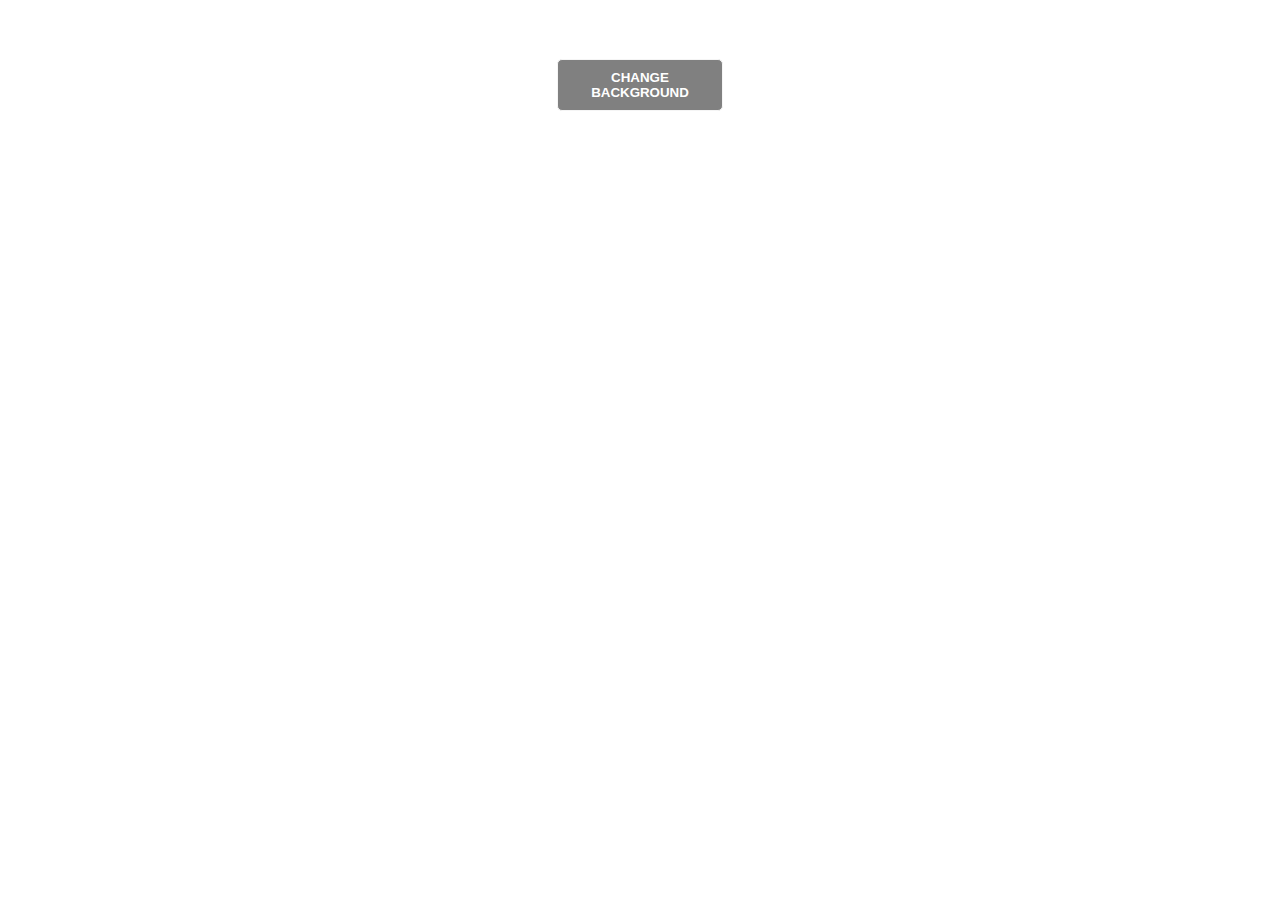
<file: Border Infinity/Problem-1/index.html>
<!DOCTYPE html>
<html lang="en">
  <head>
    <meta charset="UTF-8" />
    <meta http-equiv="X-UA-Compatible" content="IE=edge" />
    <link rel="stylesheet" href="index.css" />
    <meta name="viewport" content="width=device-width, initial-scale=1.0" />
    <title>|| Hex Color Changer ||</title>
  </head>
  <body>
    <div id="hex">
      <h1 id="hex_code"></h1>
    </div>
    <div id="btn">
      <button id="change_color" onclick="background()">
        CHANGE BACKGROUND
      </button>
    </div>
    <script src="index.js"></script>
  </body>
</html>
</file>
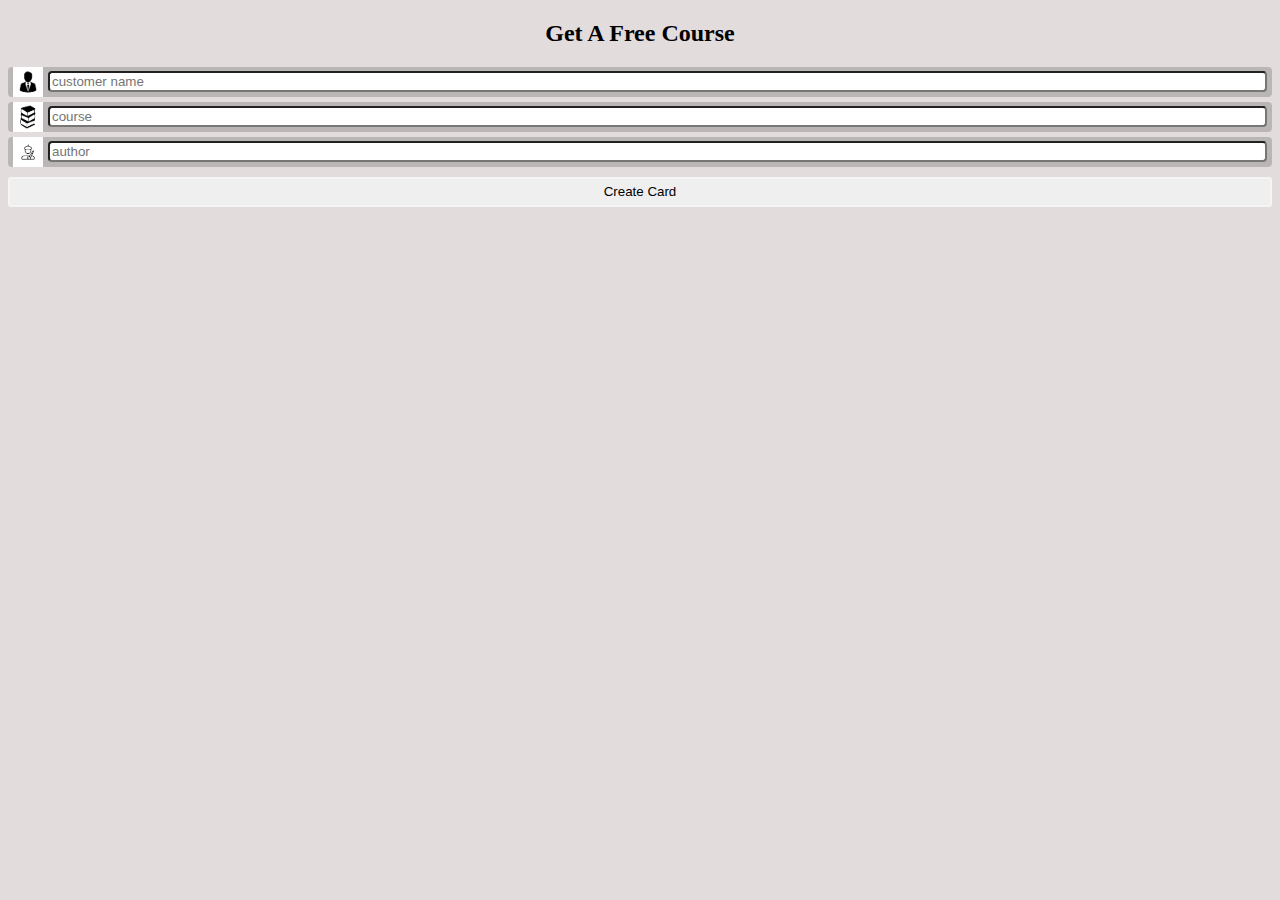
<file: Border Infinity/Problem-2/index.html>
<!DOCTYPE html>
<html lang="en">
  <head>
    <meta charset="UTF-8" />
    <meta http-equiv="X-UA-Compatible" content="IE=edge" />
    <link rel="stylesheet" href="index.css" />
    <meta name="viewport" content="width=device-width, initial-scale=1.0" />
    <title>|| Card Generator ||</title>
  </head>
  <body>
    <div id="heading">
      <h2>Get A Free Course</h2>
    </div>
    <div class="input_fields">
      <div id="line">
        <img src="./images/name.jpg" alt="Name" id="img" />
        <input type="text" id="name" placeholder="customer name" />
      </div>
      <div id="line">
        <img src="./images/course.png" alt="Course" id="img" />
        <input type="text" id="course" placeholder="course" />
      </div>
      <div id="line">
        <img src="./images/author1.jpg" alt="Author" id="img" />
        <input type="text" id="author" placeholder="author" />
      </div>
      <button id="create" onclick="createCard(event)">Create Card</button>

      <div id="loading"></div>

      <div id="cards"></div>
    </div>
    <script src="index.js"></script>
  </body>
</html>
</file>
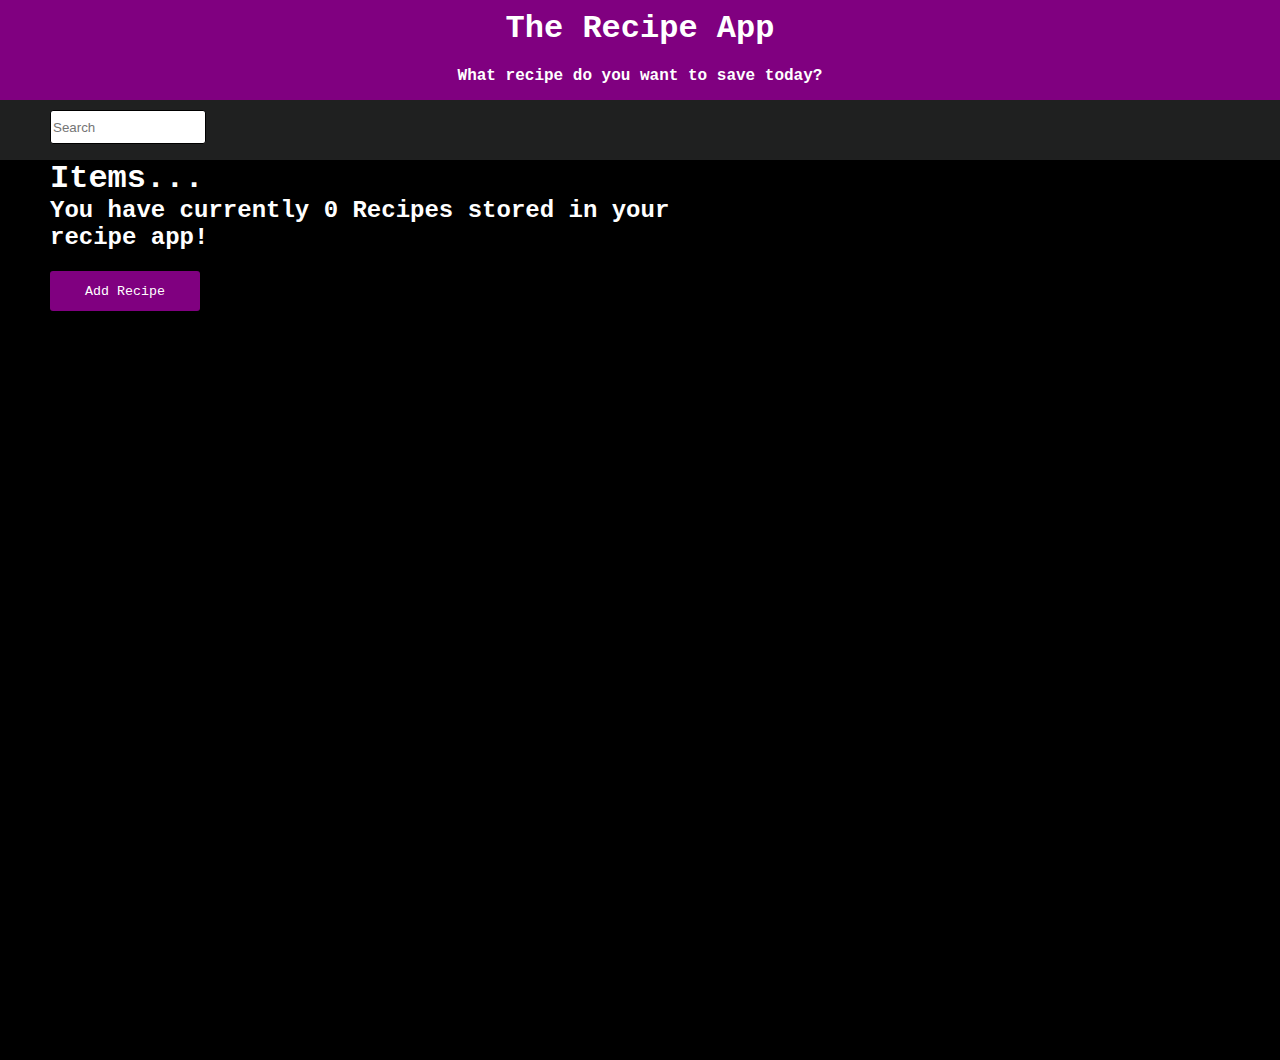
<file: Border Infinity/Problem-3/index.html>
<!DOCTYPE html>
<html lang="en">
  <head>
    <meta charset="UTF-8" />
    <meta http-equiv="X-UA-Compatible" content="IE=edge" />
    <meta name="viewport" content="width=device-width, initial-scale=1.0" />
    <link rel="stylesheet" href="index.css" />
    <title>|| Recipe Book ||</title>
  </head>
  <body>
    <div class="fixed">
      <div id="header">
        <h1>The Recipe App</h1>
        <h4>What recipe do you want to save today?</h4>
      </div>
      <div id="subHeading">
        <input type="text" placeholder="Search" id="search" />
      </div>
    </div>

    <div id="bodyContent">
      <h1 style="margin-left: 50px">Items...</h1>
      <div id="list"></div>

      <button onclick="document.location='add_Ingredient.html'" id="addRecipe">
        Add Recipe
      </button>
    </div>
    <script src="./index.js"></script>
  </body>
</html>
</file>
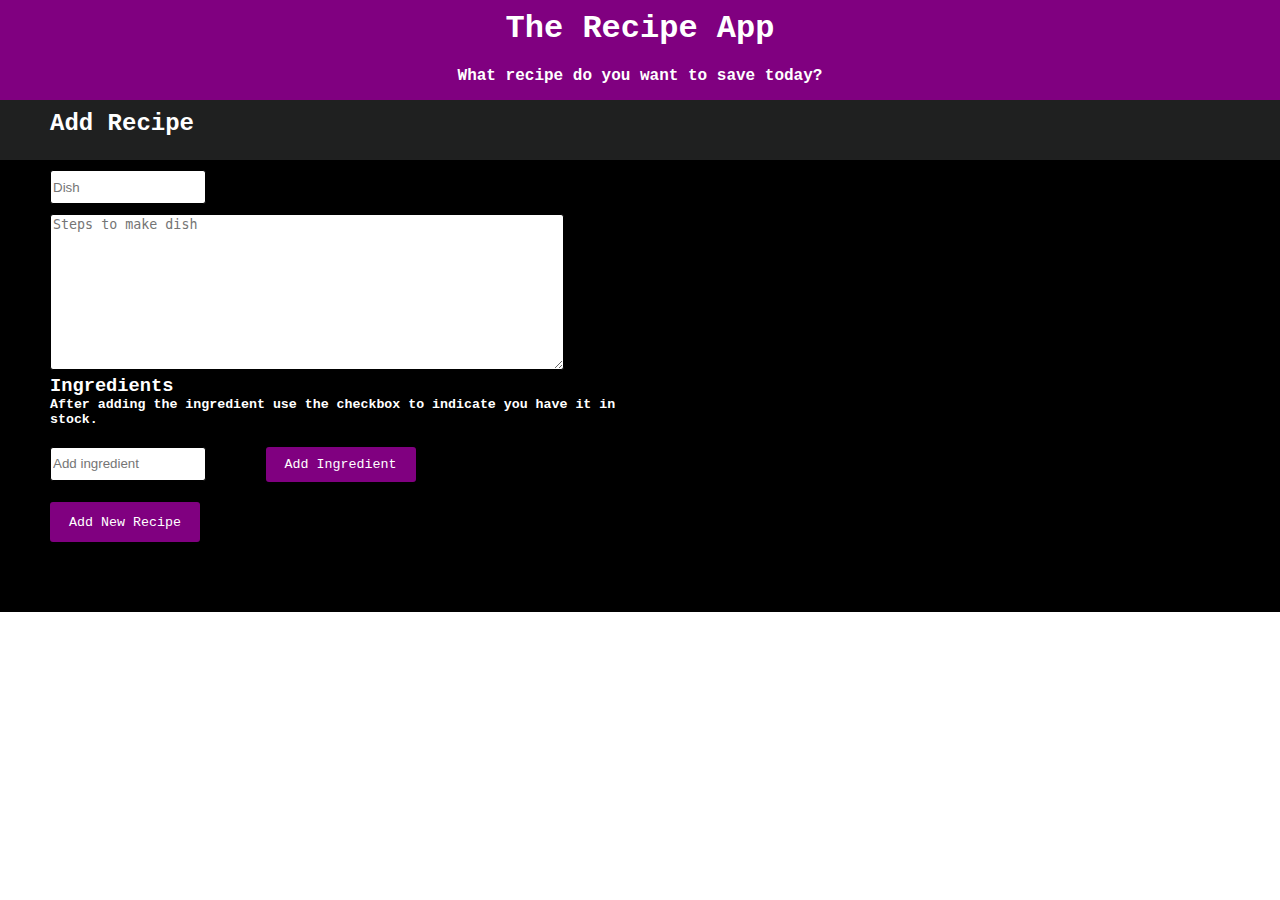
<file: Border Infinity/Problem-3/Add_Ingredient.html>
<!DOCTYPE html>
<html lang="en">
  <head>
    <meta charset="UTF-8" />
    <meta http-equiv="X-UA-Compatible" content="IE=edge" />
    <meta name="viewport" content="width=device-width, initial-scale=1.0" />
    <link rel="stylesheet" href="Add_Ingredient.css" />
    <title>|| Add Ingredients ||</title>
  </head>
  <body>
    <div class="bodyC">
      <div class="fixed">
        <div id="header">
          <h1>The Recipe App</h1>
          <h4>What recipe do you want to save today?</h4>
        </div>
        <div id="subHeading">
          <h2>Add Recipe</h2>
        </div>
      </div>
      <div id="bodyContent">
        <input type="text" placeholder="Dish" id="dish" /> <br />
        <textarea
          name="ingredients"
          id="ingred"
          cols="30"
          rows="10"
          placeholder="Steps to make dish"
        ></textarea>
        <h3>Ingredients</h3>
        <h5>
          After adding the ingredient use the checkbox to indicate you have it
          in
          <br />
          stock.
        </h5>
        <div id="checkboxes"></div>
        <div class="add">
          <input type="text" placeholder="Add ingredient" id="addInput" />
          <button id="addButton" onclick="addIngredient()">
            Add Ingredient
          </button>
        </div>

        <button id="addRecipe" onclick="document.location='index.html'">
          Add New Recipe
        </button>
      </div>
    </div>
    <script src="./Add_Ingredient.js"></script>
  </body>
</html>
</file>
<file: Border Infinity/Problem-1/index.css>
#change_color {
  width: 166px;
  height: 52px;
  border: 1px solid whitesmoke;
  border-radius: 5px;
  font-weight: 600;
  color: white;
  font-family: Arial, Helvetica, sans-serif;
  background-color: gray;
}
#hex_code {
  font-size: 550%;
  text-align: center;
  text-decoration-line: overline;
}
#btn {
  text-align: center;
}
</file>
<file: Border Infinity/Problem-2/index.css>
body {
  background-color: rgb(226, 220, 220);
}
#img {
  height: 30px;
  width: 30px;
  padding-right: 5px;
}
#name,
#course,
#author {
  width: 100%;
  padding-right: 30px;
  border-radius: 4px;
}
#name:focus,
#course:focus,
#author:focus {
  outline: 2px solid whitesmoke;
}
#line {
  display: flex;
  justify-content: center;
  align-items: center;
  padding-left: 5px;
  border-radius: 4px;
  padding-right: 5px;
  background-color: rgb(187, 182, 182);
  margin-top: 5px;
}
#create {
  width: 100%;
  margin-top: 10px;
  height: 30px;
  border-radius: 3px;
  border: 2px solid whitesmoke;
}
#heading {
  text-align: center;
}
#create:hover {
  cursor: pointer;
  box-shadow: rgb(250, 248, 246);
}
.container:hover {
  box-shadow: 0 8px 16px 0 rgba(0, 0, 0, 0.2);
}

.container {
  padding-top: 2px;
  padding-bottom: 2px;
  padding-right: 10px;
  padding-left: 20px;
  margin-left: 10px;
  border-radius: 3px;
  background-color: rgb(137, 145, 137);
}
#cards {
  margin-top: 10px;
  display: flex;
}
.cardImage {
  width: 100px;
  height: 100px;
  padding-top: 10px;
  padding-right: 10px;
}
.flexi {
  display: flex;
  align-items: center;
  margin-top: 7px;
}
.flexi > p,
.flexi > h4 {
  text-align: center;
  margin: 0;
}
.three {
  padding-right: 10px;
  padding-top: 10px;
  padding-bottom: 10px;
}
.loading {
  margin-top: 10px;
  align-items: center;
}
.fun {
  text-align: center;
}
.flexi > h4 {
  background-color: rgb(104, 92, 92);
  border-radius: 5px;
  margin-right: 10px;
}
</file>
<file: Border Infinity/Problem-3/index.css>
* {
  margin: 0px;
}
#header {
  background-color: purple;
  color: white;
  height: 100px;
  text-align: center;
  font-family: "Courier New", Courier, monospace;
}
.fixed {
  position: sticky;
  top: 0;
}
#header > h4 {
  margin-top: 20px;
}
#header > h1 {
  padding-top: 10px;
}
#subHeading {
  background-color: rgb(31, 32, 32);
  height: 60px;
}
#subHeading > input {
  margin-top: 10px;
  margin-left: 50px;
  border-radius: 3px;
  width: 150px;
  height: 30px;
  border: 1px solid black;
}
#subHeading > input:focus {
  outline: none !important;
  border-color: purple;
  box-shadow: 0 0 10px purple;
}
#bodyContent {
  background-color: black;
  height: 100vh;
  color: white;
  font-family: "Courier New", Courier, monospace;
}
#show {
  margin-left: 50px;
  background-color: rgb(31, 32, 32);
  width: 30%;
  height: 30px;
  margin-top: 10px;
  padding-top: 12px;
  text-align: center;
}
#addRecipe {
  background-color: purple;
  color: white;
  font-family: "Courier New", Courier, monospace;
  border: none;
  height: 40px;
  width: 150px;
  border-radius: 3px;
  margin-top: 20px;
  margin-left: 50px;
}
#addRecipe:hover {
  cursor: pointer;
}
#list > h2 {
  margin-left: 50px;
}
</file>
<file: Border Infinity/Problem-3/Add_Ingredient.css>
* {
  margin: 0px;
}
#header {
  background-color: purple;
  color: white;
  height: 100px;
  text-align: center;
  font-family: "Courier New", Courier, monospace;
}
.fixed {
  position: sticky;
  top: 0;
}
#header > h4 {
  margin-top: 20px;
}
#header > h1 {
  padding-top: 10px;
}
#subHeading {
  background-color: rgb(31, 32, 32);
  height: 60px;
}
#subHeading > h2 {
  padding-top: 10px;
  margin-left: 50px;
  color: white;
  font-family: "Courier New", Courier, monospace;
}
#subHeading > input:focus {
  outline: none !important;
  border-color: purple;
  box-shadow: 0 0 10px purple;
}
#bodyContent {
  background-color: black;
  height: 100%;
  color: white;
  font-family: "Courier New", Courier, monospace;
}
#bodyContent > h2,
#bodyContent > h3,
#bodyContent > h5 {
  margin-left: 50px;
}
#dish {
  margin-top: 10px;
  margin-left: 50px;
  border-radius: 3px;
  width: 150px;
  height: 30px;
  border: 1px solid black;
}
#ingred {
  margin-top: 10px;
  margin-left: 50px;
  padding-right: 10px;
  border-radius: 3px;
  width: 500px;
  border: 1px solid black;
}
#addInput {
  margin-top: 10px;
  margin-left: 50px;
  border-radius: 3px;
  width: 150px;
  height: 30px;
  border: 1px solid black;
}
#addButton {
  background-color: purple;
  color: white;
  font-family: "Courier New", Courier, monospace;
  border: none;
  height: 35px;
  width: 150px;
  border-radius: 3px;
  margin-top: 20px;
  margin-left: 50px;
}
#addButton:hover {
  cursor: pointer;
}
#addRecipe {
  background-color: purple;
  color: white;
  font-family: "Courier New", Courier, monospace;
  border: none;
  height: 40px;
  width: 150px;
  border-radius: 3px;
  margin-top: 20px;
  margin-left: 50px;
}
#addRecipe:hover {
  cursor: pointer;
}
#ind {
  color: white;
}
.checkbox {
  margin-left: 50px;
  margin-top: 10px;
}
.bodyC {
  background-color: black;
  padding-bottom: 70px;
}
</file>
